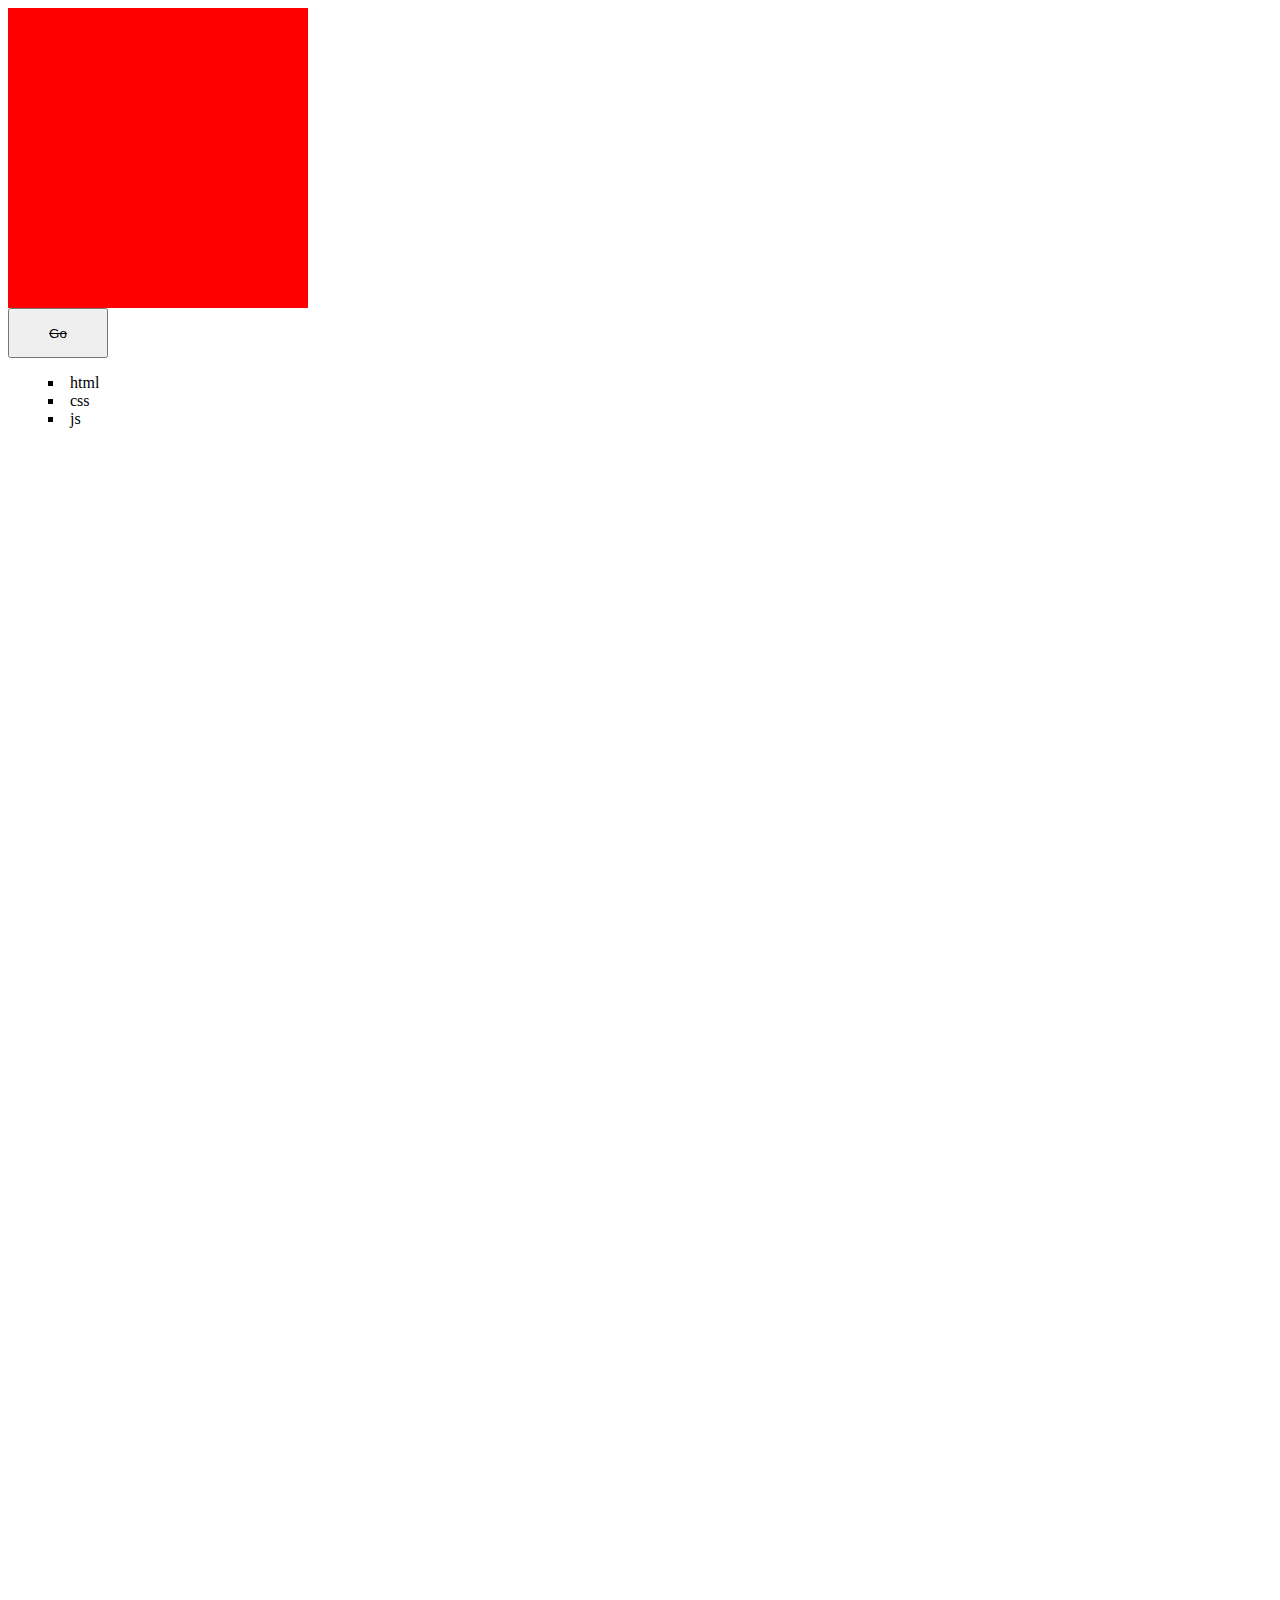
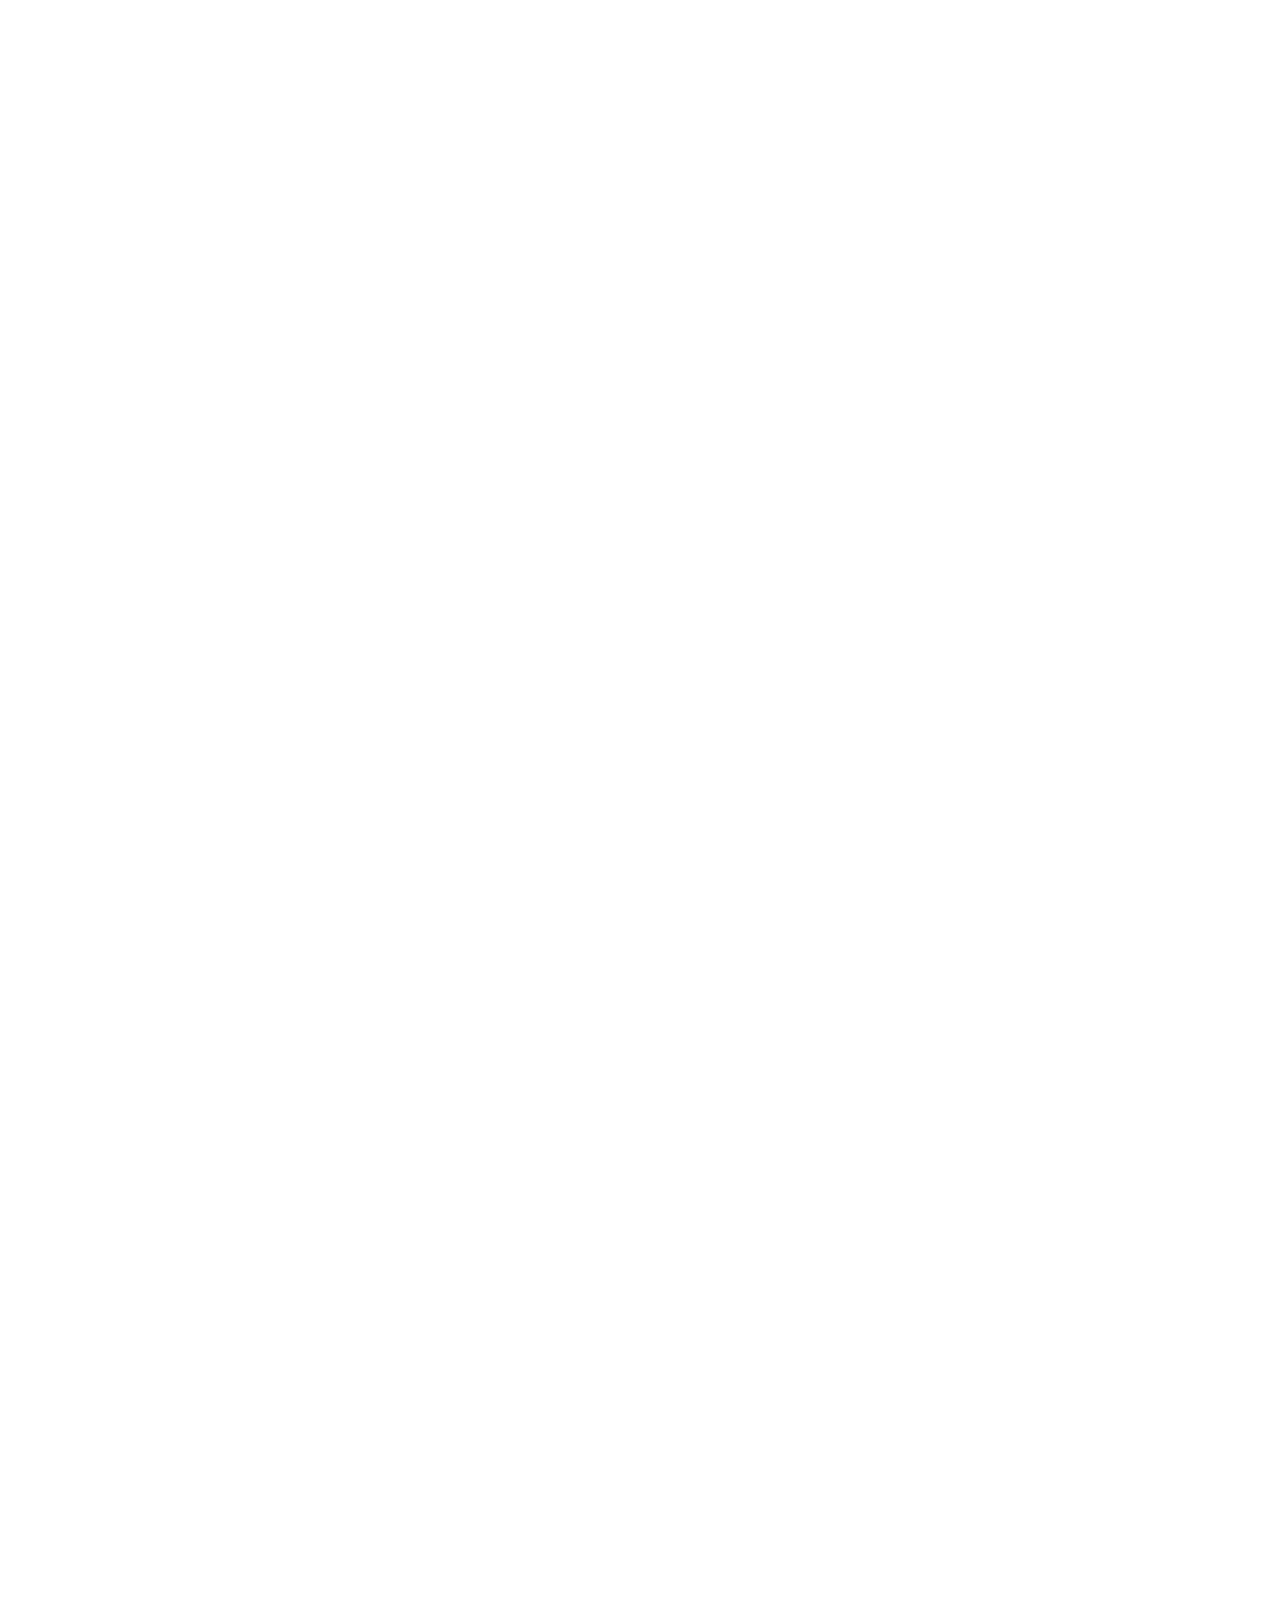
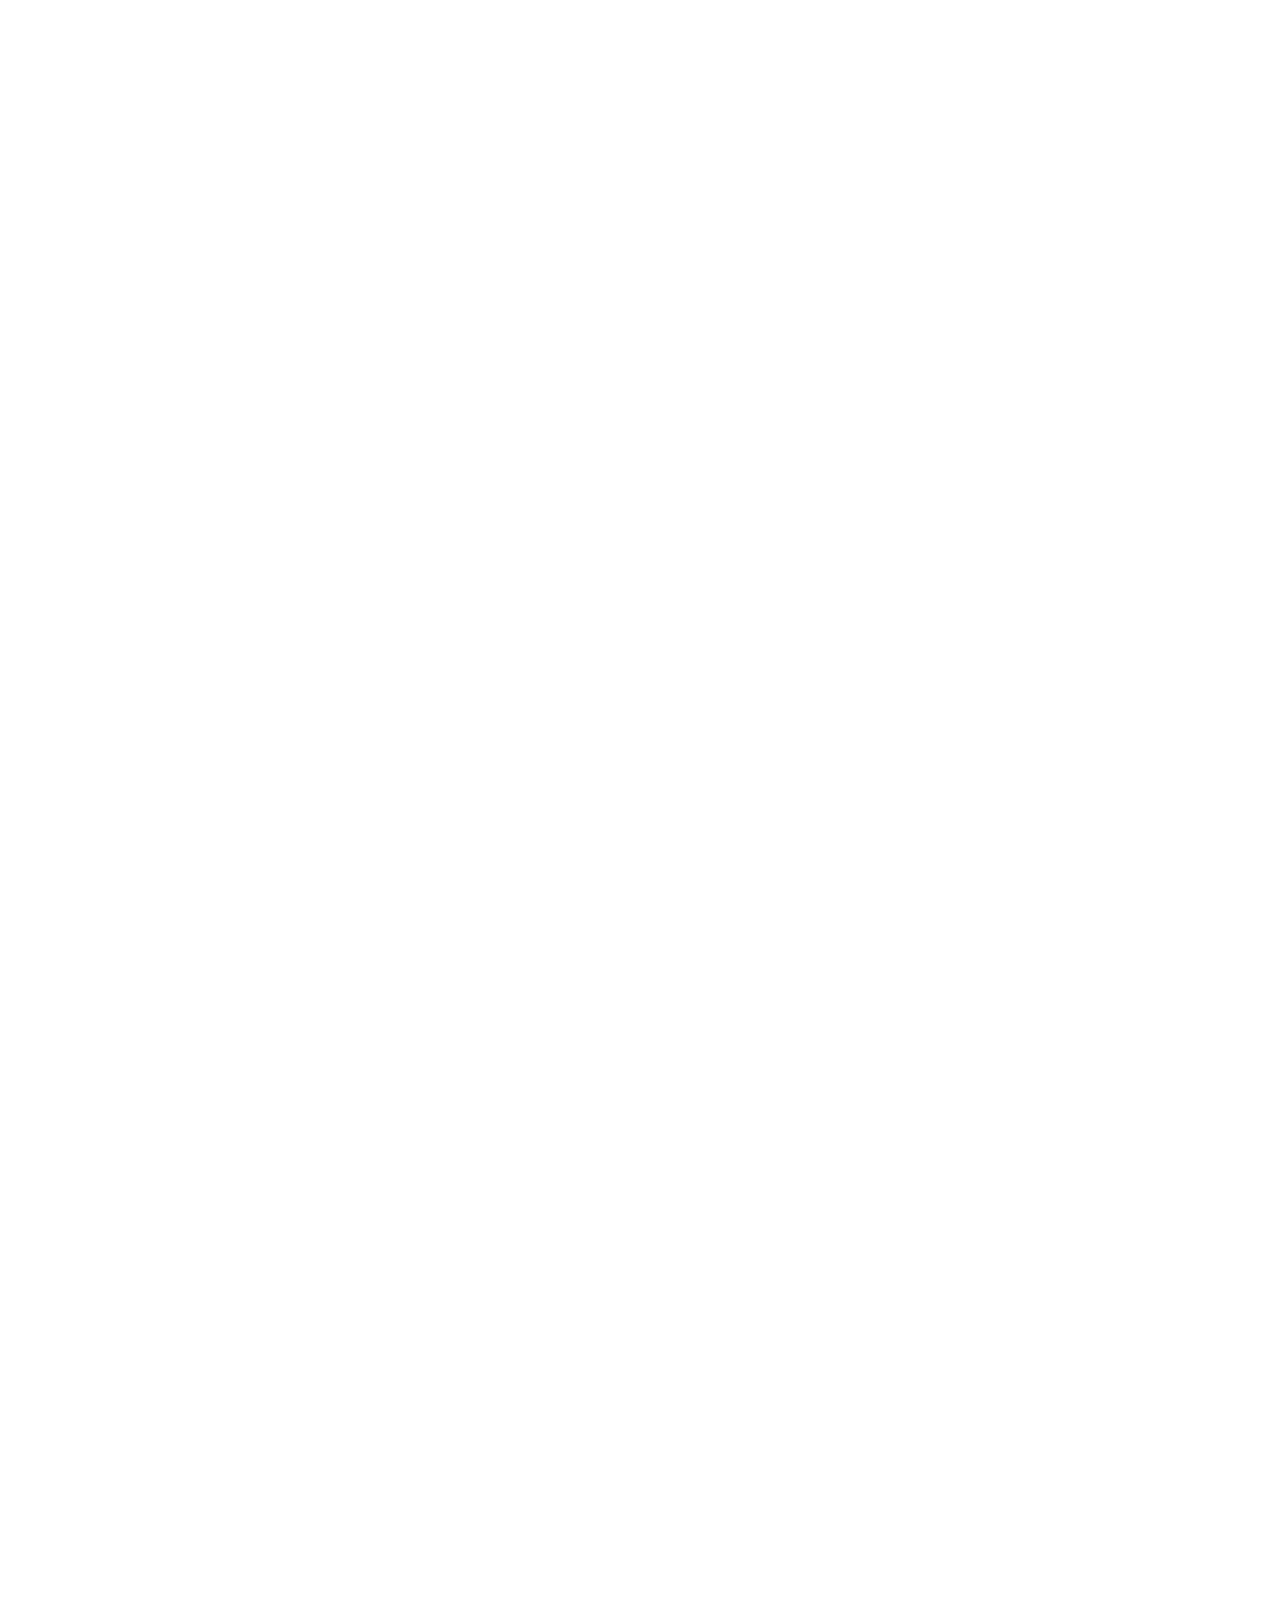
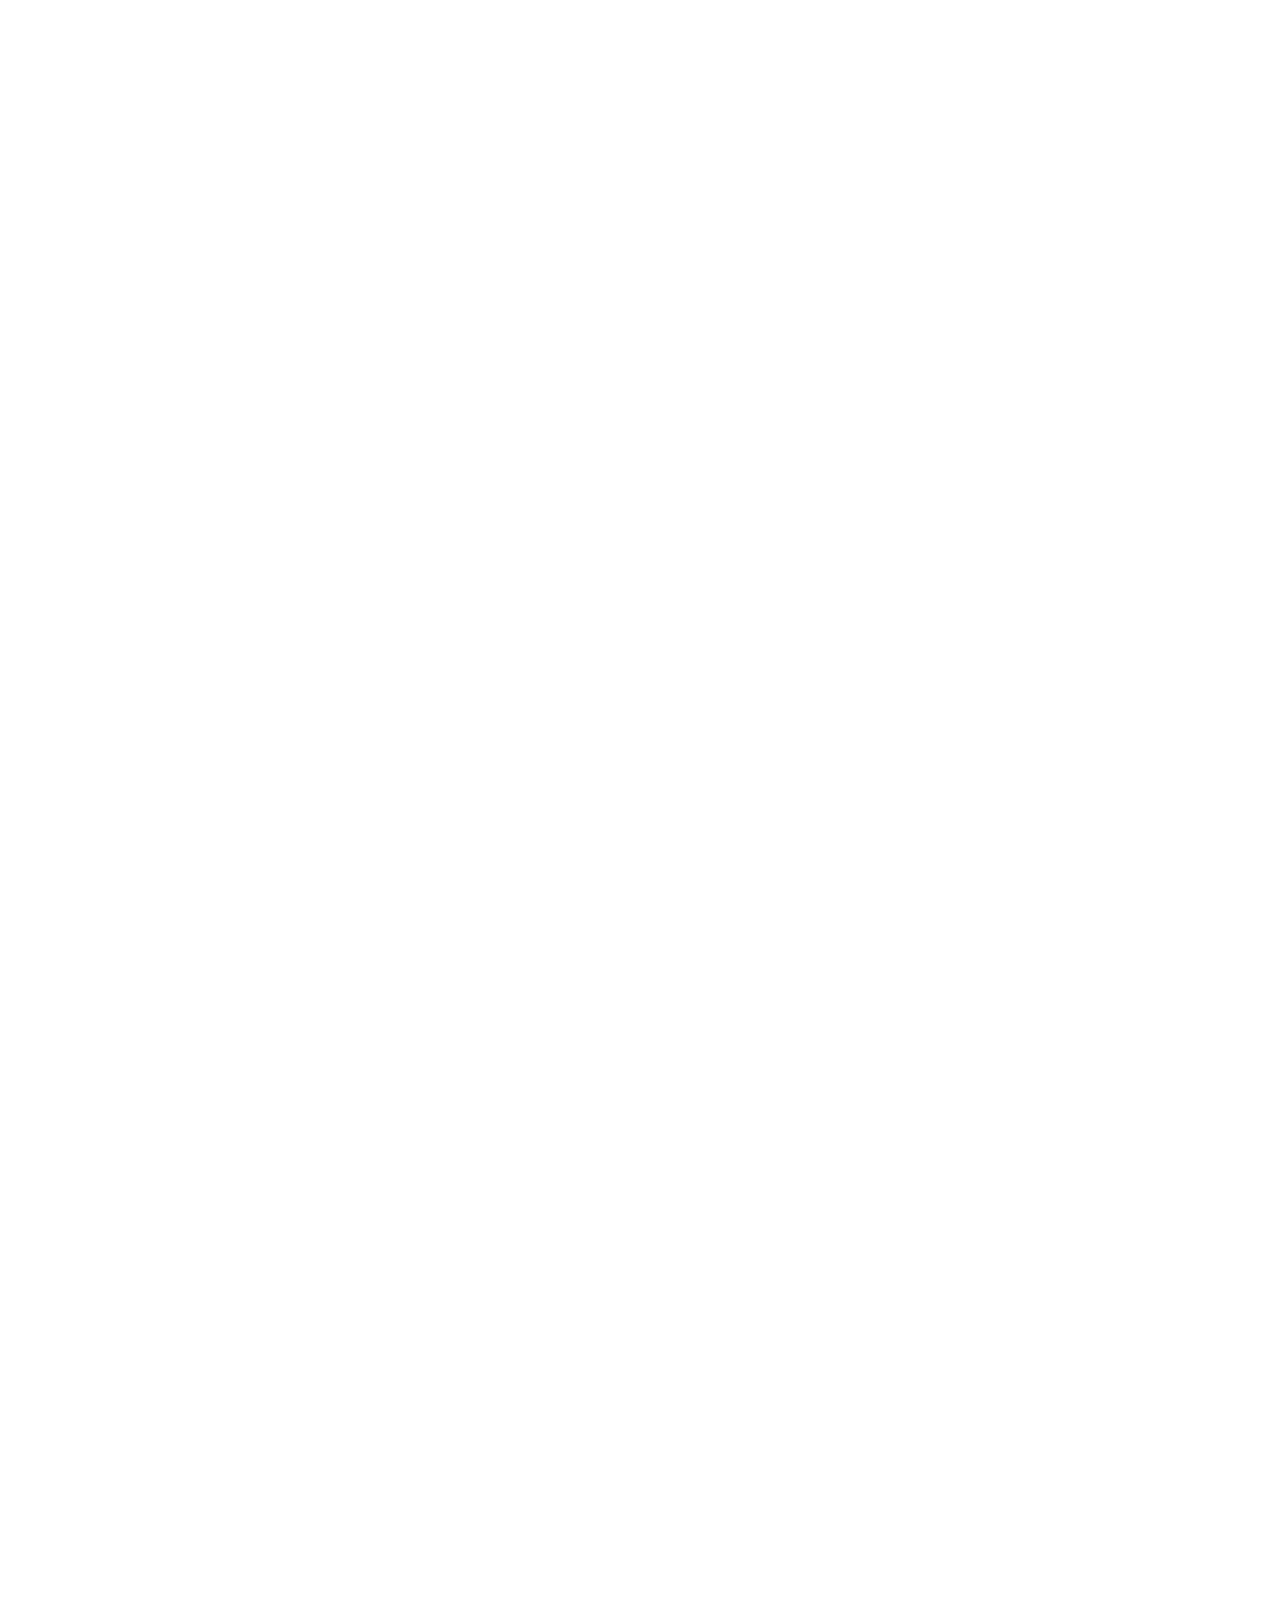
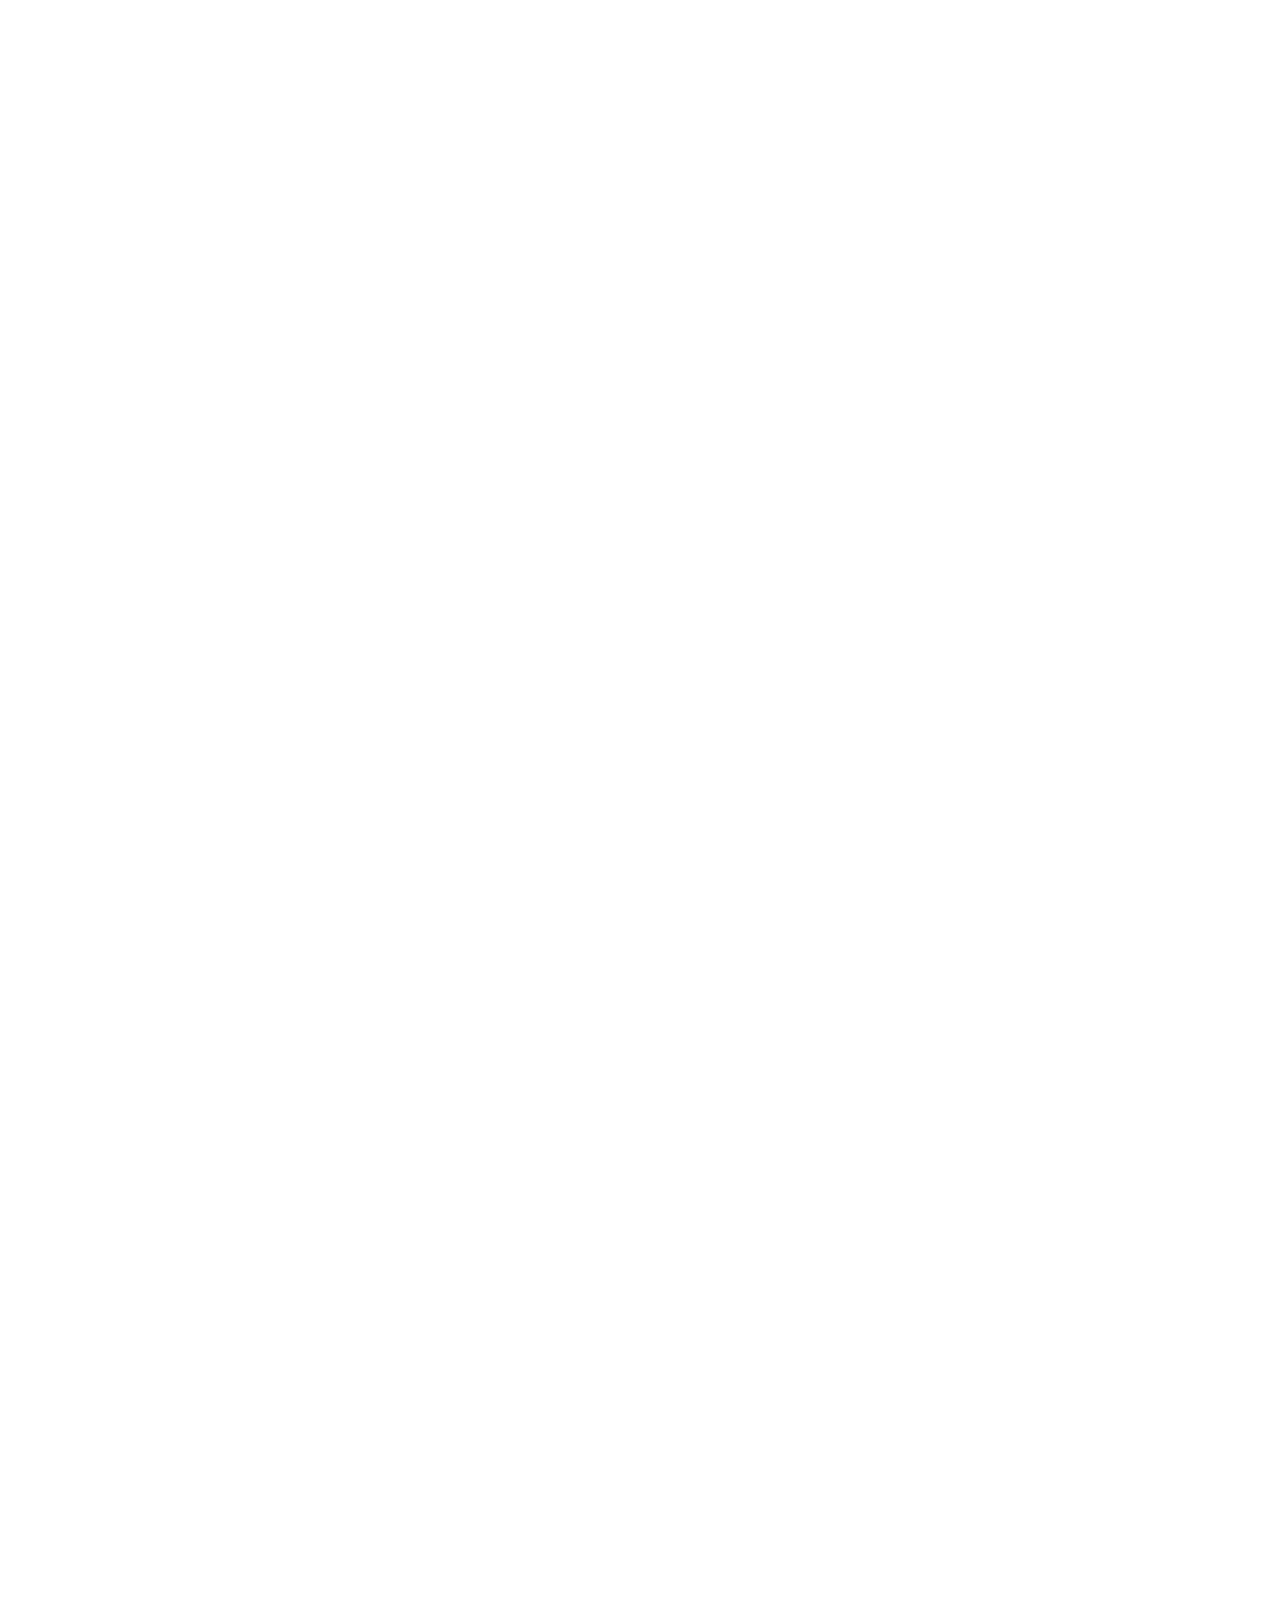
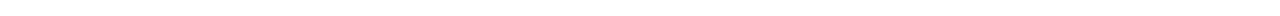
<file: 2.html>
<!DOCTYPE html>
 <html>
     <head>
         <title>html+css</title>
         <link rel="stylesheet" href="2.css" />
         <meta charset ="utf-8" />
         <meta name="Description" content="" />
         <meta name="Keyword"  content ="" />
     </head>
     <body>

     <div>
         this is Div  this is Div  this is Div  this is Div  this is Div  this is Div  this is Div  this is Div  this is Div  this is Div 
         this is Div  this is Div  this is Div  this is Div  this is Div  this is Div  this is Div  this is Div  this is Div  this is Div 
         this is Div  this is Div  this is Div  this is Div  this is Div  this is Div  this is Div  this is Div  this is Div  this is Div 

     </div>
<button>Go</button>

<ul>
    <li>html</li>
    <li>css</li>
    <li>js</li>
</ul>











     </body>
 </html>
</file>
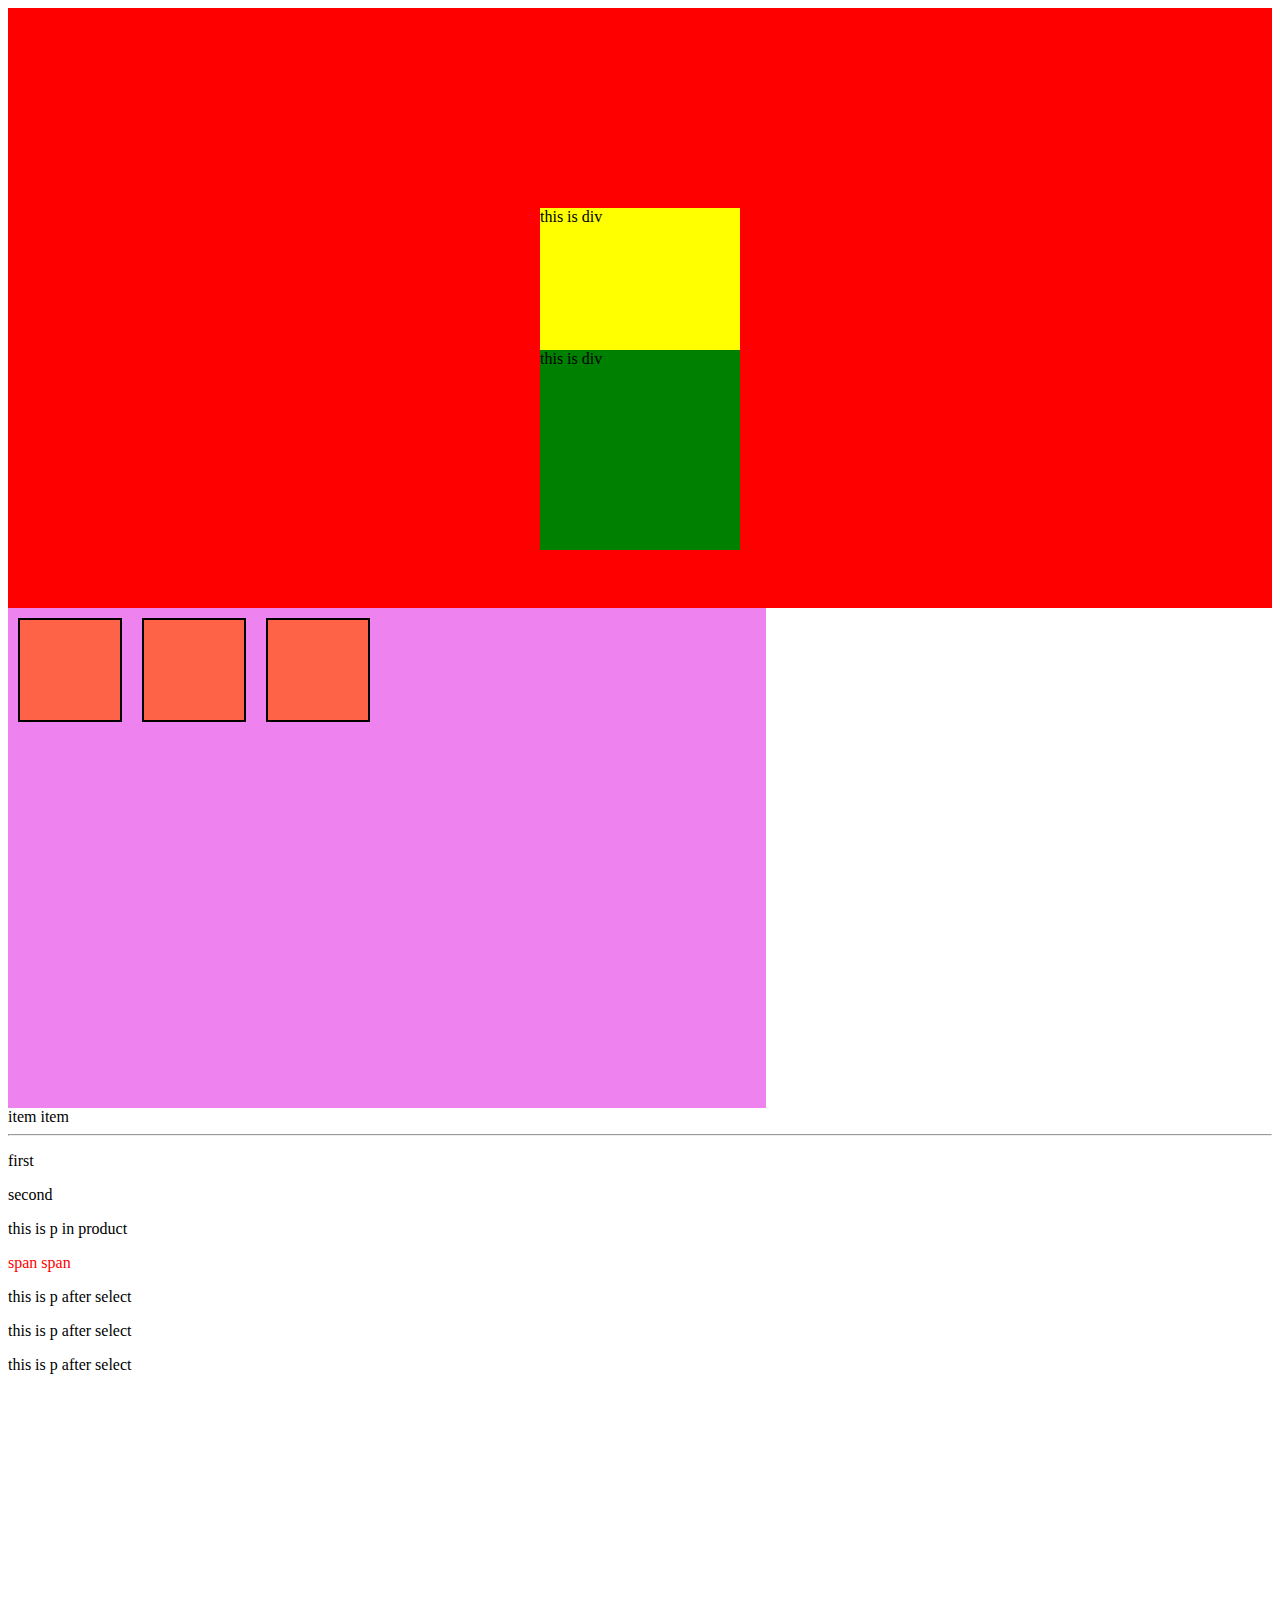
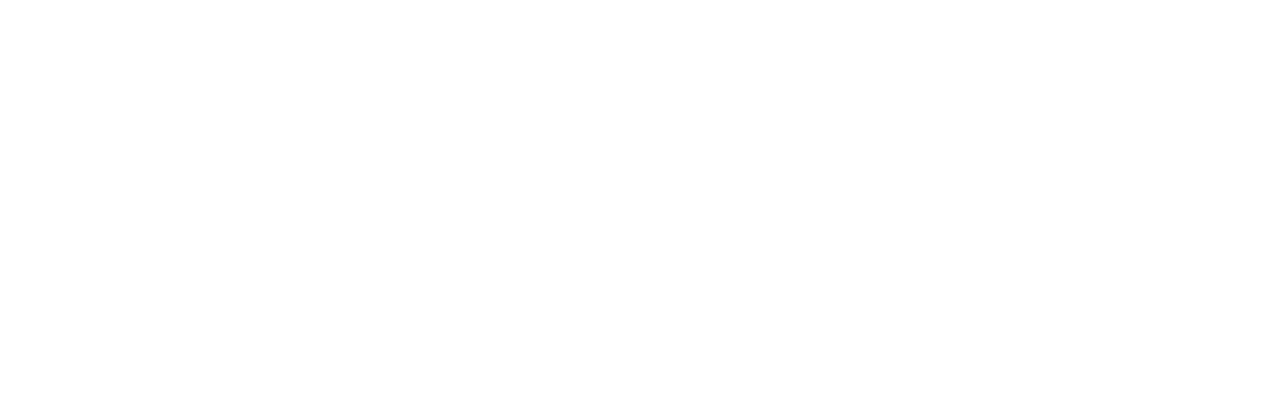
<file: 3.html>
<!DOCTYPE html>
 <html>
     <head>
         <title>video 2 in css</title>
         <meta charset="utf-8" />
         <meta name="descripption" content="" />
         <meta name="Keyword"  content="" />
         <link rel="stylesheet" href="3.css" />
     </head>
     <body>
         <div class="parent">

            <div class="test">this is div</div>
         </div>

         <div class="test2">this is div</div>
        </div>
        
        <div class="par">
         <div class="f"></div>
         <div class="f"></div>
         <div class="f"></div>
         <div class="clear"></div>
        </div>
        <span>item item</span>
        <hr/>


        <div class="select">
            <p>first</p>
            <p>second</p>
            <div class="product">
                <p>this is p in product</p>
            </div>
        </div>
          <span>span span</span>
           <p>this is p after select</p>
           <p>this is p after select</p>
           <p>this is p after select</p>






<!--          

         <p>this is paragraph</p> -->
     </body>
 </html>
</file>
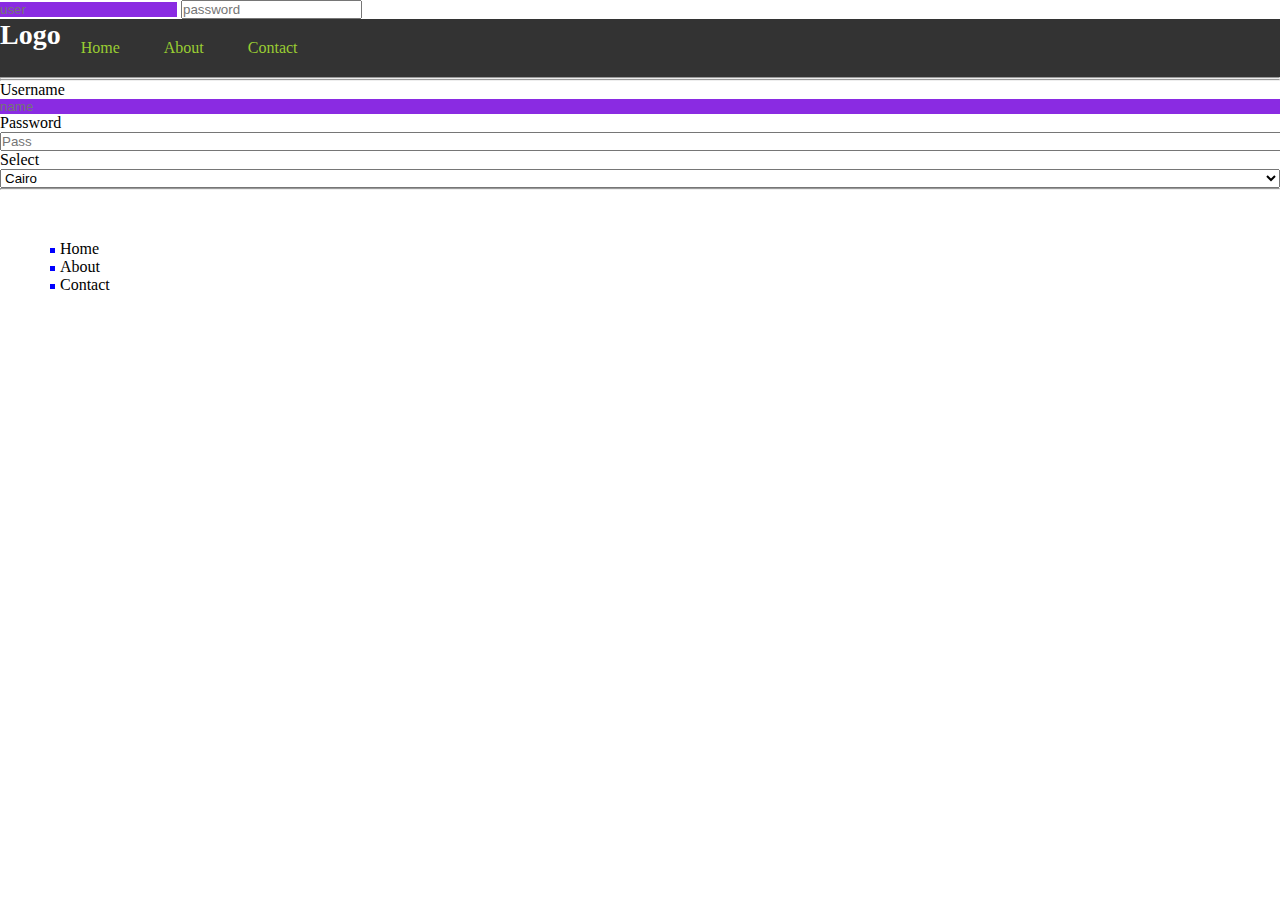
<file: 4.html>
<!DOCTYPE html>
 <html>
     <head>
          <title>part third of css</title>
          <meta charset="utf-8" />
          <meta name="description" content ="" />
          <meta name="Keyword"  content ="" />
          <link rel="stylesheet" href="4.css" />
     </head>
     <body>
         <input type="text" placeholder="user" />
         <input type="password"  placeholder="password" />
         <div class="navbar">
             <h2>Logo</h2>
             <ul>
                 <li> <a href="#">Home</a> </li>
                 <li>    <a href="#">About</a> 
                    <ul>
                       <li><a href="#">item1</a></li>
                       <li><a href="#">item2</a></li>

                    </ul>  
                
                
                </li>
                 <li>   <a href="#">  Contact   </a>       </li>
             </ul>
             <div class="clear"> </div>

         </div>


    <hr/>
    <hr/>
    <form>
        <label>Username</label>
      <input type="text" placeholder="name"/>
      <label>Password</label>
      <input type="password" placeholder="Pass"/>
      <label>Select</label>
      <select>
           <option>Cairo</option>
           <option>Dubia</option>
           <option>Kanda</option>
      </select>




    </form>

    <hr/>
      <ul class="list">
          <li>Home</li>
          <li>About</li>
          <li>Contact</li>
      </ul>
     </body>
 </html>
</file>
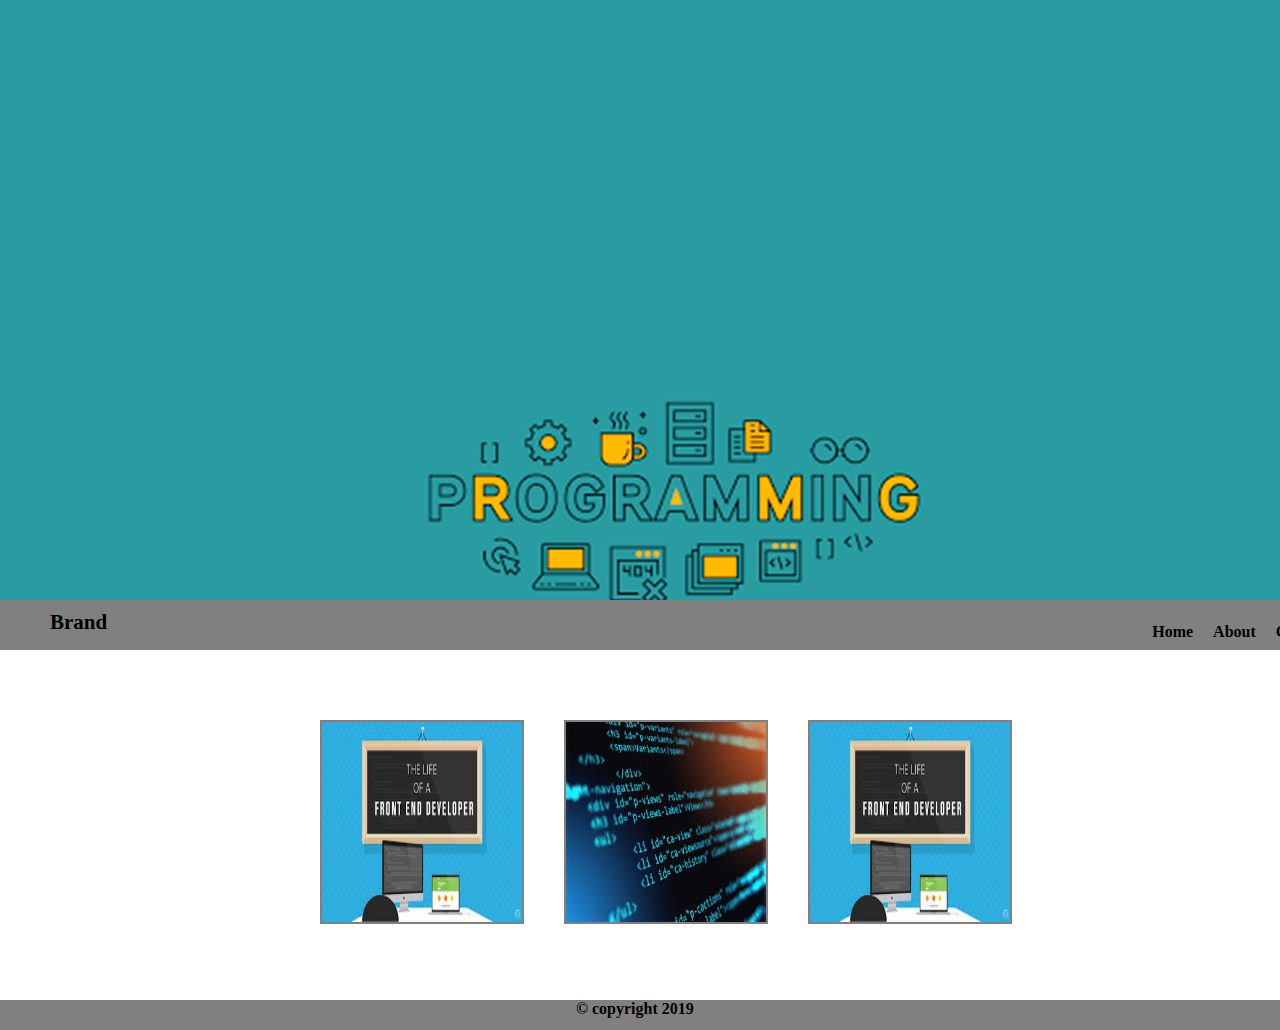
<file: task1.html>
<!DOCTYPE html>
 <html>
     <head>
          <title>task 1 on html</title>
          <link rel="stylesheet" href="task1.css" />
          <meta charset="utf-8" />
          <meta name="first task" content="first task" />
          <meta name ="Keyword"  content ="" />
     </head>
     <body>

        <div class="one">

        </div>
        <div class="two">
            <ul >
                <li class="brand">Brand</li>
                
                <li class="flow">Contact</li>
                <li class="flow">
                    
                       About
                    
                    
                </li>
                <li class="flow"> 
                    <a href="https://www.w3schools.com/"  >Home</a>
                    </li>
                
            </ul>
             

            <img src="ff.jpg" alt="programming" title="programing" class="img" />
            <img src="f2.jpg" alt="progra" title="programing" class="img" />
            <img src="ff.jpg" alt="programming"  title="programming" class="img" />

            
        </div>
   
            <p>  &copy  copyright 2019  </p>
     </body>
 </html>
</file>
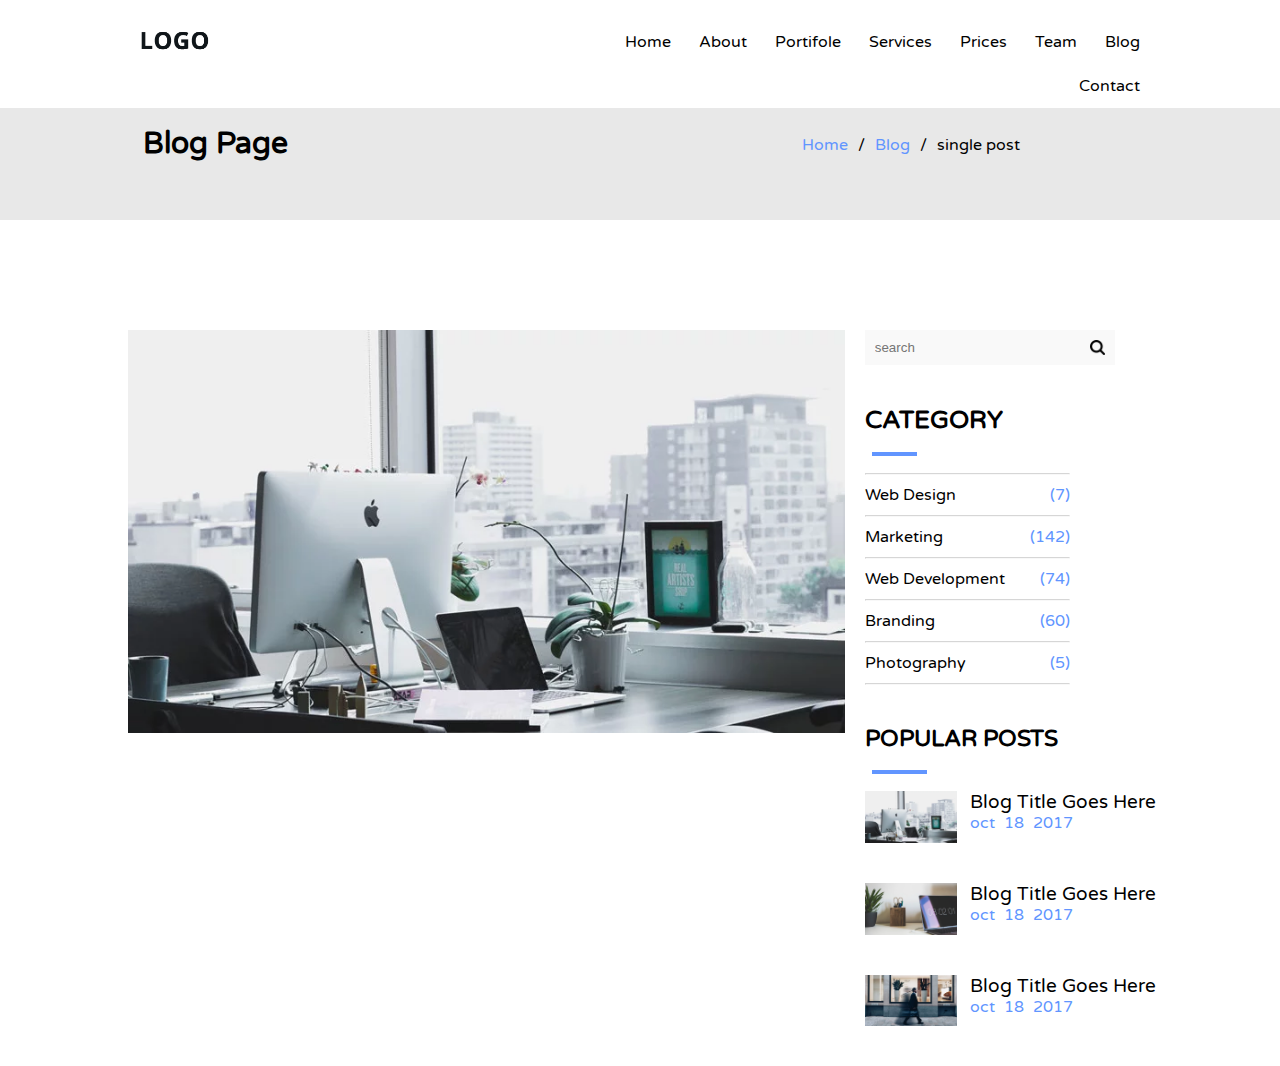
<file: blog-page/blog.html>
<!DOCTYPE html>
 <html lang="en">
     <head>
         <title>Blog-list</title>
         <meta charset="utf-8" />
         <meta name="Blog-list" content="html,css" /> 
         <meta name="keyword"   content="" />
         <link rel="stylesheet"  href="blog.css" />
         <link href="https://fonts.googleapis.com/css2?family=Varela+Round&display=swap" rel="stylesheet">
     </head>

     <body>
          <!-- header -->
          <div class="head">
              <div class="container">
                <div class="logo">
                    <img src="../logo.png" alt="logo" title="logo" />
                  </div>
              <ul class="nav">
                  <li> <a href="#">home</a> </li>
                  <li> <a href="#">about</a> </li>
                  <li> <a href="#">portifole</a> </li>
                  <li> <a href="#">services</a> </li>
                  <li> <a href="#">prices</a> </li>
                  <li> <a href="#">team</a> </li>
                  <li> <a href="#">blog</a> </li>
                  <li> <a href="#">contact</a> </li>
              </ul>
              <div class="clear"></div>
              </div>
           
          </div>
          <!-- blog-page section -->
          <div class="blog py-d">
              <div class="container">

                  <div class="blog-content">
                       <h2 class="blog-title">blog page</h2>
                      <ul class="blog-list">
                        <li> <a href="#">home</a>    </li>
                        <li>/</li>
                        <li> <a href="#">blog</a> </li>
                        <li>/</li>
                        <li> single post</li>
  
                       </ul>
                  </div>
               
              </div>
          </div>
          <!-- image section -->
          <div class="photo py-d">
            <div class="container">
                 <div class="photo-content">

                   <div class="photo-content-img">
                        <img src="../blog1.1.png" alt="pc" title="image" />
                   </div>
                     <div class="photo-content-category">
                         <input type="text" placeholder="search" class="photo-search" />
                         <div class="category ">
                             <h2 class="category-title"> category </h2>
                             <!-- <span class="category-line"></span> -->
                             <hr class="category-line"/>
                             <p class="category-info">
                                 web design
                             </p>
                             <span class="category-num">(7)</span>

                             <hr class="category-line"/>
                             <p class="category-info">
                                 marketing
                             </p>
                             <span class="category-num">(142)</span>


                             <hr class="category-line"/>
                             <p class="category-info">
                                 web development
                             </p>
                             <span class="category-num">(74)</span>

                             <hr class="category-line"/>
                             <p class="category-info">
                                 branding
                             </p>
                             <span class="category-num">(60)</span>

                             <hr class="category-line"/>
                             <p class="category-info">
                                 photography
                             </p>
                             <span class="category-num">(5)</span>
                             <hr class="category-line"/>
                         </div>

                     </div>
                   
                     <div class="photo-content-popular">
                        <h2 class="popular-title"> popular posts </h2>
                        <div class="popular-info">
                            <div class="popular-info-item">
                                <div class="popular-img">
                                    <img src="../blog1.1.png" alt="pic" title="pic" />
                                </div>
                                <div class="popular-detail">
                                    <h3 class="popular-desc">
                                        blog title goes here
                                    </h3>
                                    <span class="popular-date">
                                           oct 18 2017
                                    </span>
                                </div>
                            </div>

                            <div class="popular-info-item">
                                <div class="popular-img">
                                    <img src="../blog2.png" alt="pic" title="pic" />
                                </div>
                                <div class="popular-detail">
                                    <h3 class="popular-desc">
                                        blog title goes here
                                    </h3>
                                    <span class="popular-date">
                                           oct 18 2017
                                    </span>
                                </div>
                            </div>

                            <div class="popular-info-item">
                                <div class="popular-img">
                                    <img src="../blog3.png" alt="pic" title="pic" />
                                </div>
                                <div class="popular-detail">
                                    <h3 class="popular-desc">
                                        blog title goes here
                                    </h3>
                                    <span class="popular-date">
                                           oct 18 2017
                                    </span>
                                </div>
                            </div>
                        </div>
                     </div>

                      
                 </div>
                  



             </div>
             
            </div>
           
         
          





















     </body>
 </html>
</file>
<file: 2.css>
body{
    height:8000px;
}




div 
{
    color:red ;
    font-size:18px;
    font-weight: bold;
    background-image: url("[data-uri] ");
    height: 300px;
    width: 300px;
    
    /* background-repeat: repeat-y;   repeat on y-axis  */
    background-repeat:no-repeat;
    background-attachment:fixed ;
    /* background-position: 100px 50px; */
    background-position: center;

    /*summary of background tag*/
    background: red url() no-repeat 10px 60px fixed ;

}
button{
    min-width: 100px ;
    min-height: 50px;
    text-decoration: line-through;
}
ul{
    list-style-type: square;
    list-style-image: url();
    list-style-position: inside;
}
</file>
<file: 3.css>
body{
    height: 2000px;
}



/*
class & id
*/
/*
display {none , inline , block ,inline-block}
*/

/*
visibility
*/

.test
{
    /* background-color: yellow; */

     /* display: inline ;  */
    /* visibility: hidden; */
    /*width: 200px;
    height: 200px; 
    /* position: relative;
    left: 50px;
    top: 70px; */
    /* position: absolute;
    right: 10px; */
    /* position: fixed; */

}
/*
position{static , absolute , relative ,fixed}
*/

.parent
{
     background-color: red; 
    width: 100%;
    height: 600px;
    position: relative;
}
.test{
    background-color: yellow;
    width:200px;
    height: 200px;
    position: absolute;
    left: 50%;
    top: 50%;
    transform: translate(-50%,-50%);  /*center element in element*/
}
.test2
{
    background-color: green;
    width:200px;
    height: 200px;
    position: absolute;
    left: 50%;
    top: 50%;
    transform: translate(-50%,-50%);  
    z-index: 2;
}


.par{
    background-color: violet;
     width: 60%;
     height: 500px; 
    position: relative; 
}
.f
{
    background-color: tomato;
    width: 100px;
    height: 100px;
    border: 2px solid black;
    margin: 10px;
    float: left;
}
.clear
{
    clear: both;
}

.select ~span
{
  color:red;
}
</file>
<file: 4.css>
input[type="text"]  /*attribute selector*/
{
    background: blueviolet;
    border: 0;
}

* /*universal selector*/
{
  margin: 0;
  padding: 0;
} 

/* Navbar */

.navbar
{
    background: #333;
}
.navbar >h2{
    font-size: 28px;
    color: #fff;
    font-weight: bold;
    width: 20% vh;
    /* background: red; */
    float: left;
}
.navbar >ul{
    list-style: none;
    width: 80%;
    /* background: green; */
    float: left;
}
.navbar >ul li
{
    display: inline-block;
    position: relative;
}
.navbar >ul li a{
    color: white;
    text-decoration: none;
    padding: 20px;
    display: block;
    color: yellowgreen;
}
.clear
{
    clear: both;
}
.navbar ul li ul{
    position: absolute;
    display: none;
    
}
.navbar >ul li a:hover +ul
{
    display: block;
}

form input ,select{
    display: block;
    width: 100%;
}
form input:focus{
    background:red;

}
.list 
{
    padding: 50px;
    list-style: none;
    
}

.list li::before{
    content:"";
    display: inline-block;
    background-color: blue;
    width: 5px;
    height: 5px;
     vertical-align: middle; 
     margin-right: 5px;
}

/* css units px , em ,rem , vh , vw*/
</file>
<file: task1.css>
*
{
    padding: 0px;
    margin: 0px;
}


body{
    height:1000px ;
    
}



.one
{
   background: url(pro2.png) no-repeat fixed;
   width: 1349px;
   height: 600px;


    
   
}
.two
{
    width: 1350px;
    height: 300px;
}
ul{
    width: 1350px;
    height: 50px;
    background-color: grey;
    list-style-type:none;
    
}
.flow
{
    
    
    margin-right: 20px;
     /* display: inline-block;  */
    float:right; 
    margin-top: -12px;
    font-weight: bold; 
}
.brand
{
   text-indent: 50px;
   font-weight: bold; 
   font-size: 21px;
   padding-top: 10px;
}
.img
{
    float: left;
    width: 200px;
    height: 200px;
    border: 2px solid gray  ;
    margin:  70px 20px  ; 
    position: relative;
    left: 300px;
    
    
    
}

p{
    text-indent: 45%;
    margin-top: 100px;
    background-color: gray;
    display: block;
    font-weight: bold;
    height: 30px;
    
   
    
    

}

a{
    text-decoration: none;
    color: black;
}
</file>
<file: blog-page/blog.css>
*
{
    padding: 0;
    margin: 0;
}

body{
    font-family: 'Varela Round', sans-serif;
}
/* head section */

.head
{
     position: fixed;
     width: 100%;
     background-color: white;
     
}
.container
{
    width: 80%;
    margin: 0 auto;
}
.head .logo
{
    
    width: 40%;
    float: left;
    margin-top:15px;
}
.head .logo img{
    width: 20%;
    margin: 5px;
    
}
.head .nav
{
    list-style: none;
    width: 60%;
    float: left;
    margin-top: 20px;
    text-align: right;

   

}
.head .nav li
{
    display: inline-block;
  
}
.head .nav li a{
    text-decoration: none;
    margin: 12px;
    text-transform: capitalize;
    display: block;
    color: black;


 
}
.clear
{
    clear: both;
}
/* blog section */
.py-d
{
    padding: 110px 0;
}
.blog
{
    background-color: #e8e8e8;
}
.blog-content
{
   margin: auto 0;
}

.blog-content .blog-title
{
    text-transform: capitalize;
    font-weight: bold;
    font-size: 30px;
    float: left;
    width: 60%;
    margin: 15px ;
}
.blog-content  .blog-list
{
    list-style: none;
    float: left;
    width: 30%;
    text-align: right;
    margin: 25px ;
    
}
.blog-content  .blog-list li{
    float: left;
    display: inline-block;
    margin:  0 5px;

}
.blog-content  .blog-list li a
{
    text-decoration: none;
    text-transform: capitalize;
    color: #6195ff;
    display: block;
    
}

/* photo section */
.photo
{

}
.photo-content
{
  width: 100%;
}
.photo-content-img
{
    width: 70%;
    float: left;
    
}
.photo-content-img img{
    width: 100%;
}
.photo-content-category
{
    width: 20%;
    float: left;
    margin-left: 20px;
    text-align: right;
    
}
.photo-content-category .photo-search
{
    height: 35px;
    width:230px ;
    border: none;
      background-color: #f9f9f9;  
    padding: 0 10px;
      color: #c9c9c9;  
     background-image: url("../lens.png");
     /* background-size: contain; */
     background-repeat: no-repeat;
     background-position: right  ;
    background-origin: content-box;
    background-size: 15px 15px;   
}

.photo-content-category .category {
     text-align: left; 
    margin: 40px 0;
}
.photo-content-category .category-title
{
    font-weight: bold;
    font-size: 25px;
    text-transform: uppercase;
   
}

/* another way by using after*/

.photo-content-category .category-title::after
{
    content: "";
    width:20% ;
    border: 2px solid #6195ff;
    display: block ;
    margin: 17px 7px;
}

/* .photo-content-category .category-line
{
    width: 20%;
    border: 2px solid #6195ff;
    display: inline-block;
  
    
   
} */

.photo-content-category .category .category-line{
    color: #e8e8e8; 
    opacity: .4;
    margin: 10px 0 10px 0;
}
.photo-content-category .category .category-info
{
    text-transform: capitalize;
    display: inline-block;
    margin-bottom: 0px;
}
.photo-content-category .category .category-num
{
    color: #6195ff;
    display: inline-block;
    float: right;

}


.photo-content-popular
{
    
    /* float: left;
    margin-left: 20px; */
    

    width: 20%;
    float: left;
    margin-left: 20px;
    text-align: left;
    

    
}
.popular-title
{
    font-weight: bold;
    font-size: 23px;
    text-transform: uppercase;
}
.photo-content-popular .popular-title::after
{
    content: "";
    width:25% ;
    border: 2px solid #6195ff;
    display: block ;
    margin: 17px 7px;
}
.popular-info{
    margin-top: 10px;
}

.popular-info-item{
    overflow: hidden;
    margin-bottom: 40px;
 
}
.popular-info-item .popular-img{
   width: 45%;
   
}
.popular-info-item .popular-img img{
    width: 100%;
    float: left;
    
}

.popular-info-item .popular-desc
{
    display: inline;
    text-transform: capitalize;
    /* font-size: 17px; */
    white-space: nowrap;
    font-weight: lighter;
    
}
.popular-info-item .popular-date{
    color: #6195ff;
    word-spacing: 5px;
    display: block;
    white-space: nowrap;
}
.popular-info-item .popular-detail
{
    position: absolute;
    width: 70px;
    margin-left: 105px;
}
</file>
